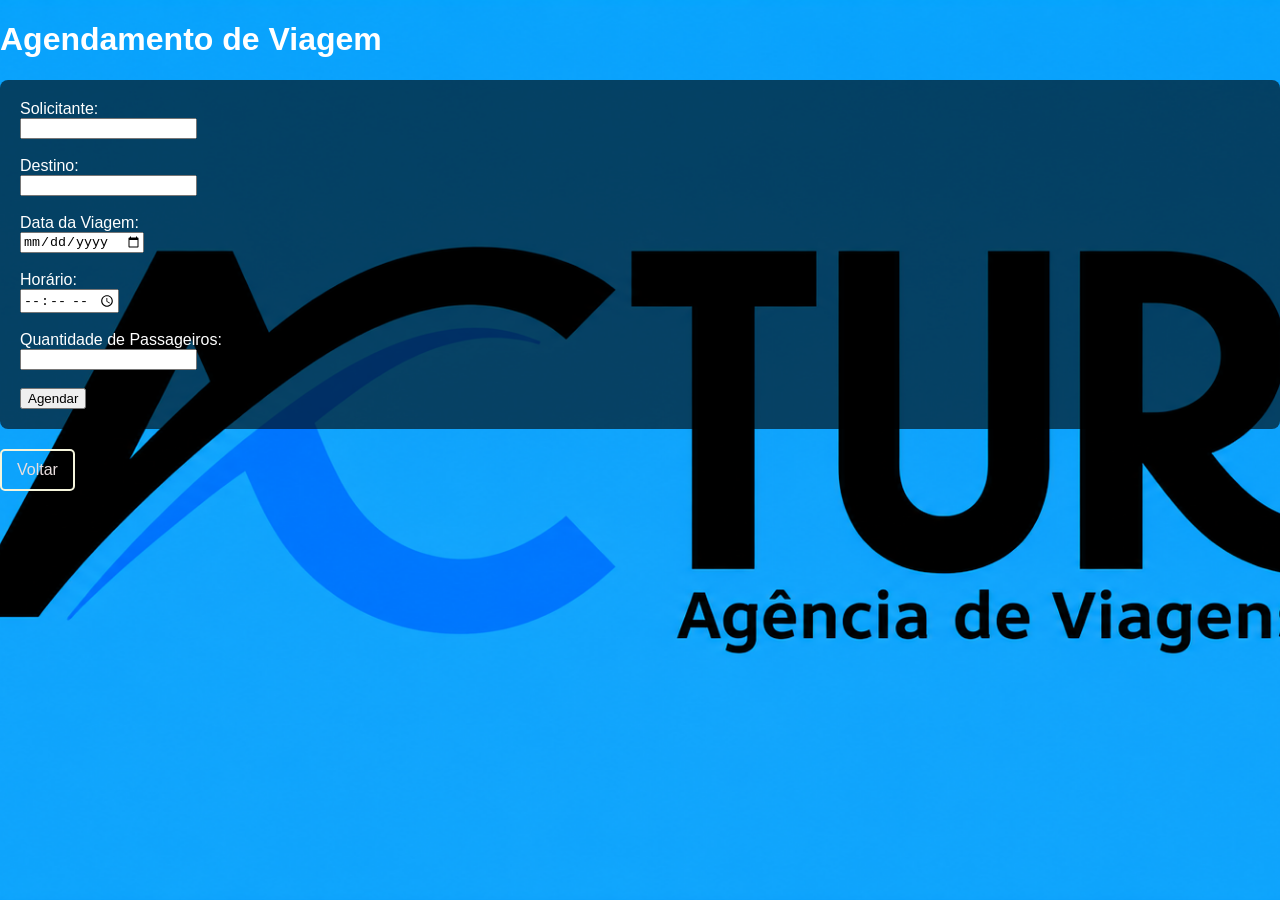
<file: html/agenda.html>
<!DOCTYPE html>
<html>
<head>
    <link rel="stylesheet" href="../css/style.css">

    <title>Agendar Viagem</title>

</head>
<body>

<h1>Agendamento de Viagem</h1>

<form>

<label>Solicitante:</label><br>
<input type="text"><br><br>

<label>Destino:</label><br>
<input type="text"><br><br>

<label>Data da Viagem:</label><br>
<input type="date"><br><br>

<label>Horário:</label><br>
<input type="time"><br><br>

<label>Quantidade de Passageiros:</label><br>
<input type="number"><br><br>

<input type="submit" value="Agendar">

</form>
</form>
            <a href="home.html" class="voltar">Voltar</a>

</body>
</html>
</file>
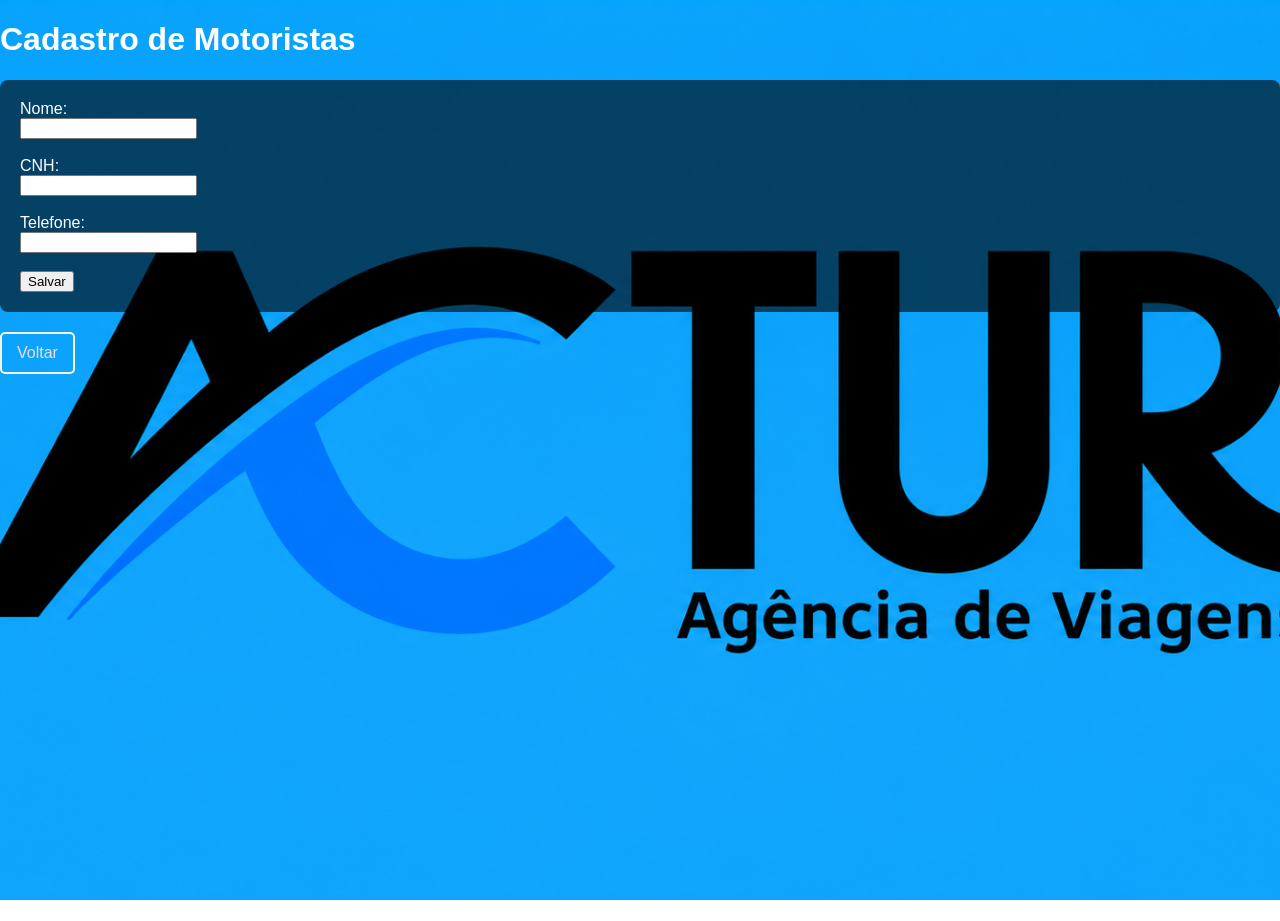
<file: html/cadmoto.html>
<!DOCTYPE html>
<html>
<head>
    <link rel="stylesheet" href="../css/style.css">

    <title>Motoristas</title>
</head>
<body>

<h1>Cadastro de Motoristas</h1>

<form>

<label>Nome:</label><br>
<input type="text"><br><br>

<label>CNH:</label><br>
<input type="text"><br><br>

<label>Telefone:</label><br>
<input type="text"><br><br>

<input type="submit" value="Salvar">

</form>
</form>
            <a href="home.html" class="voltar">Voltar</a>

</body>
</html>
</file>
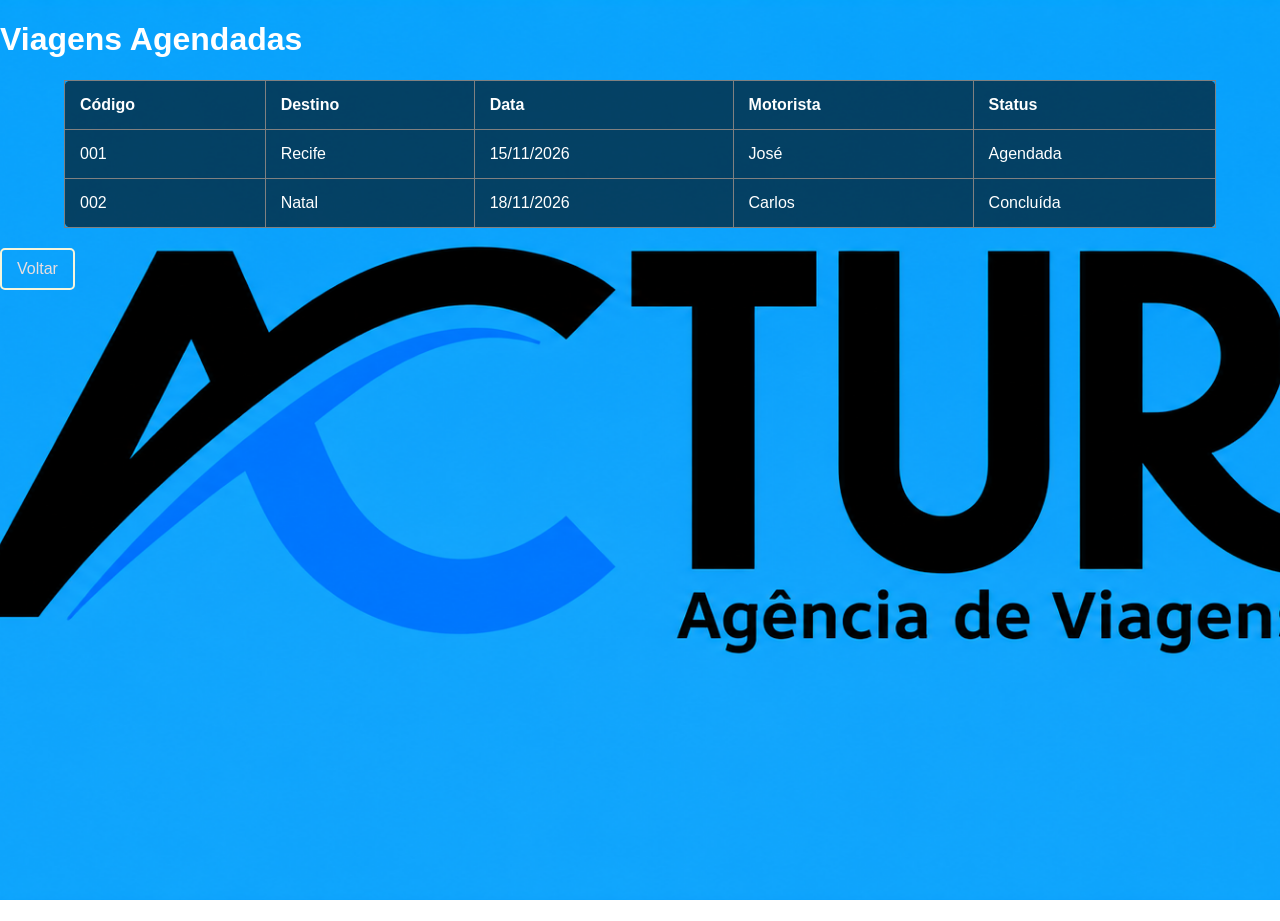
<file: html/consulta.html>
<!DOCTYPE html>
<html>
<head>
    <title>Viagens</title>
    <link rel="stylesheet" href="../css/style.css">

</head>
<body>

<h1>Viagens Agendadas</h1>

<table border="1">
    <tr>
        <th>Código</th>
        <th>Destino</th>
        <th>Data</th>
        <th>Motorista</th>
        <th>Status</th>
    </tr>

    <tr>
        <td>001</td>
        <td>Recife</td>
        <td>15/11/2026</td>
        <td>José</td>
        <td>Agendada</td>
    </tr>

    <tr>
        <td>002</td>
        <td>Natal</td>
        <td>18/11/2026</td>
        <td>Carlos</td>
        <td>Concluída</td>
    </tr>
</table>
</form>
            <a href="home.html" class="voltar">Voltar</a>

</body>
</html>
</file>
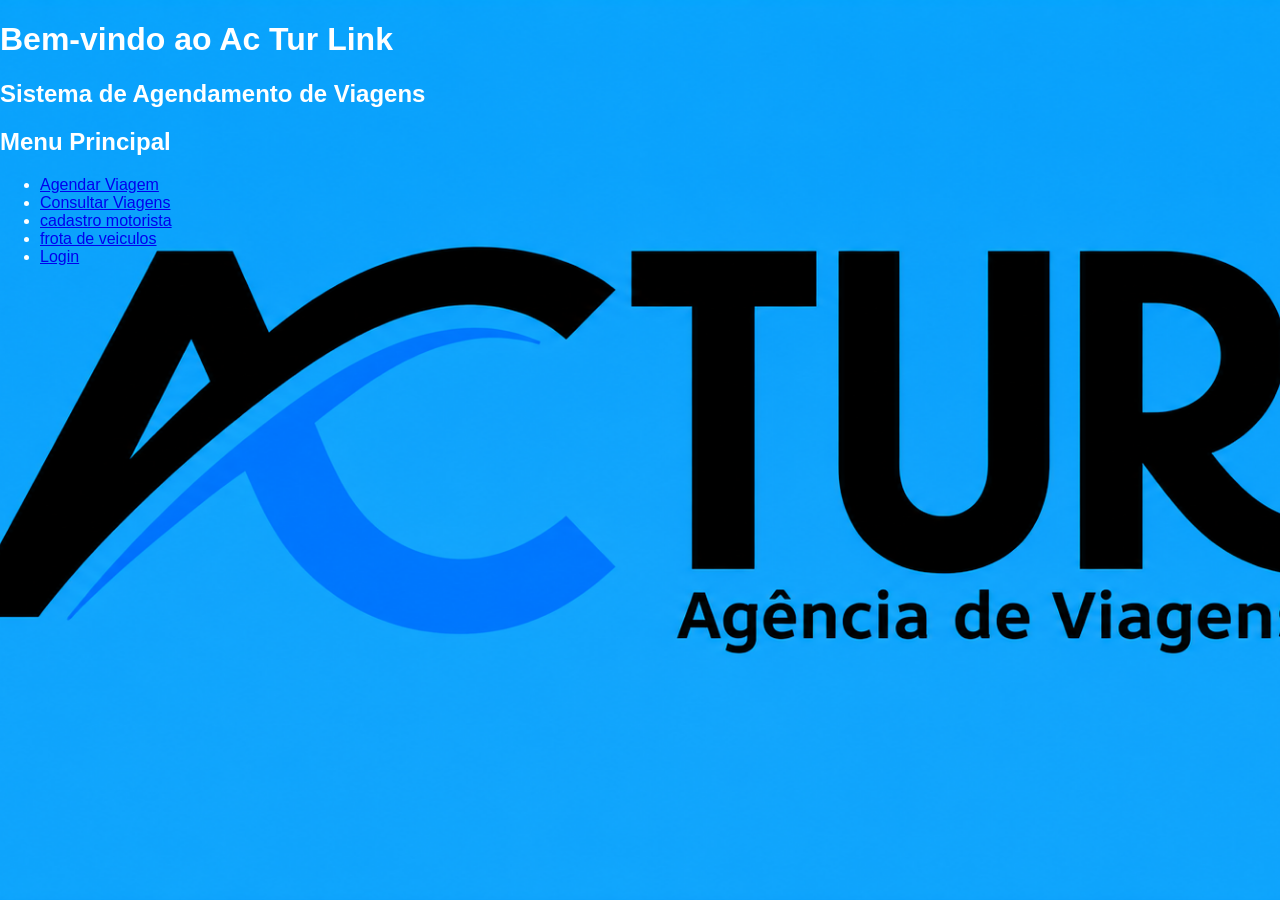
<file: html/home.html>
<!DOCTYPE html>
<html>
<head>
    <title>Home</title>
    <meta charset="UTF-8">
    <meta name="viewport" content="width=device-width, initial-scale=1.0">
    <link rel="stylesheet" href="../css/style.css">
</head>
<body>
<h1>Bem-vindo ao Ac Tur Link</h1>
<h2>Sistema de Agendamento de Viagens</h2>

<h2>Menu Principal</h2>

<ul>

    <li><a href="agenda.html">Agendar Viagem</a></li>
    <li><a href="consulta.html">Consultar Viagens</a></li>
    <li><a href="cadmoto.html">cadastro motorista</a></li>
    <li><a href="veiculos.html">frota de veiculos</a></li>
    <li><a href="login.html">Login</a></li>
</ul>
</form>


    
</ul>
</form>
            




</body>
</html>
</file>
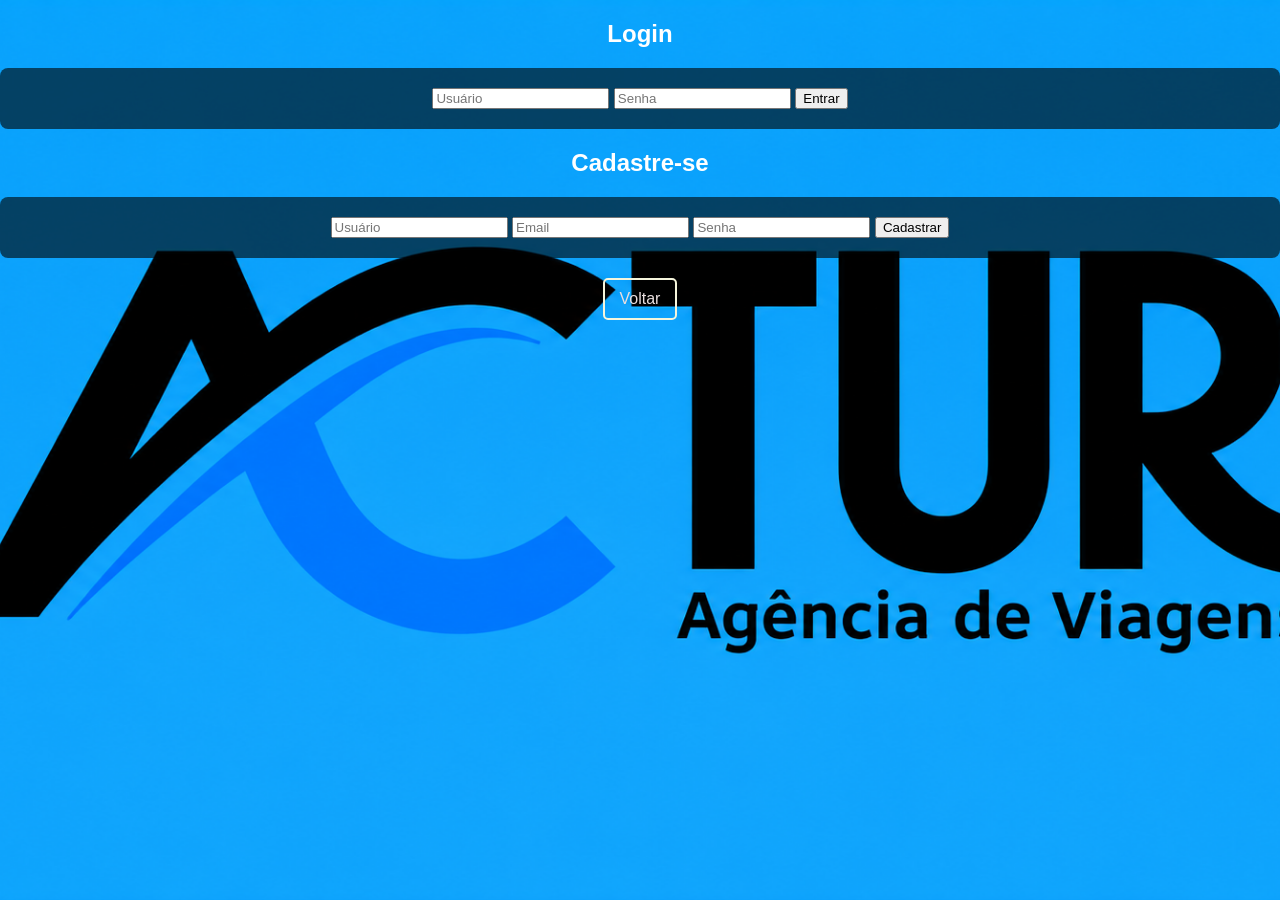
<file: html/login.html>
<!DOCTYPE html>
<html lang="en">
<head>
    <meta charset="UTF-8">
    <meta name="viewport" content="width=device-width, initial-scale=1.0">
    <title>Login</title>
    <link rel="stylesheet" href="../css/style.css">
</head>
<body>
    <login>
        <center>
        <user-login>
            <h2>Login</h2>
            <form action="">
                <input type="text" placeholder="Usuário">
                <input type="password" placeholder="Senha">
                <button type="submit">Entrar</button>
            </form>
        </user-login>
        <user-register>
            <h2>Cadastre-se</h2>
            <form action="">
                <input type="text" placeholder="Usuário">
                <input type="email" placeholder="Email">
                <input type="password" placeholder="Senha">
                <button type="submit">Cadastrar</button>
            </form>
            <a href="home.html" class="voltar">Voltar</a>
    </login>
    
</body>
</html>
</file>
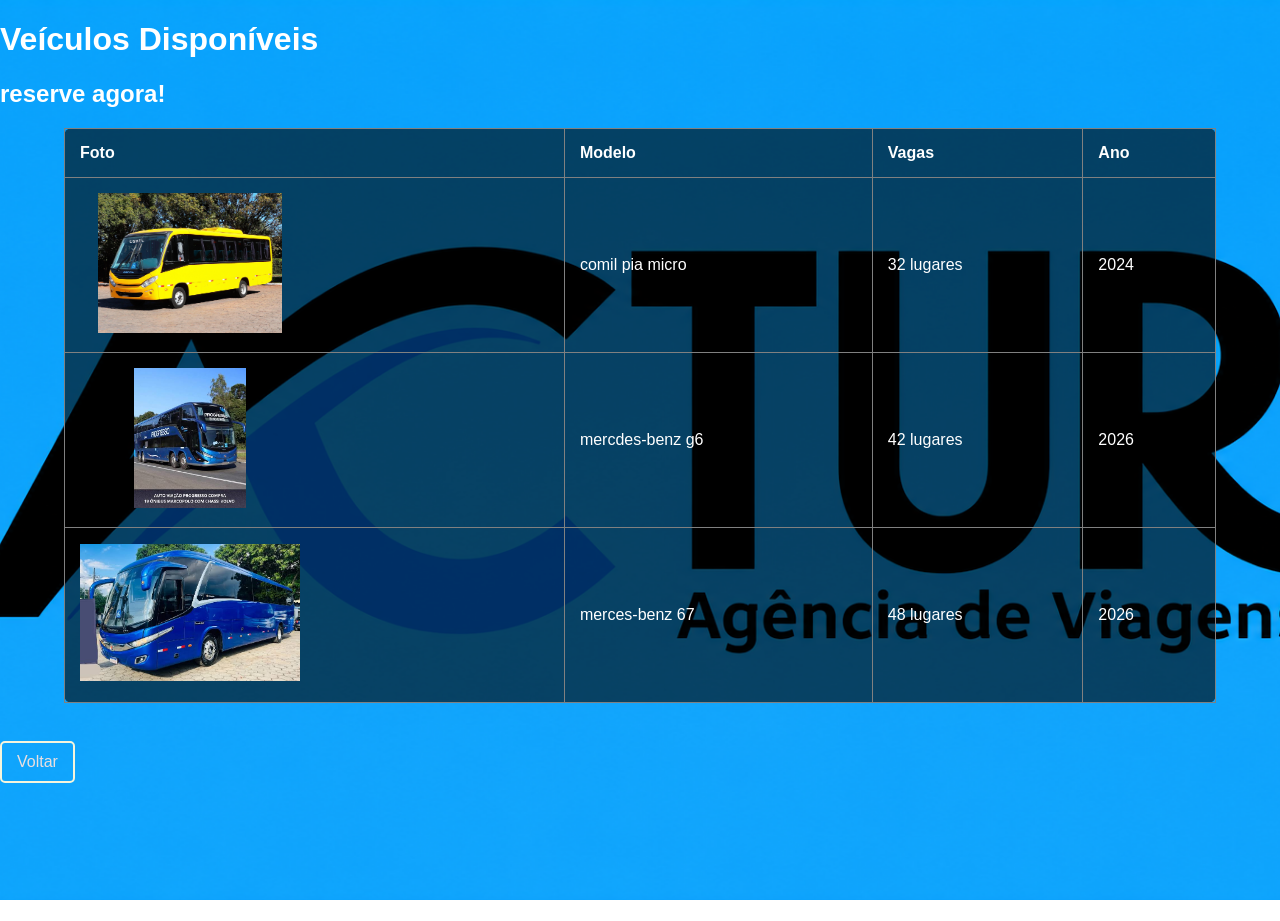
<file: html/veiculos.html>
<!DOCTYPE html>
<html lang="pt-BR">
<head>
    <meta charset="UTF-8">
    <meta name="viewport" content="width=device-width, initial-scale=1.0">
    <title>Veículos - Projeto AcTur</title>
    <link rel="stylesheet" href="../css/style.css">
</head>
<body>

<h1>Veículos Disponíveis</h1> 
<h2>reserve agora!</h2>

    <table border="1">
        <tr>
            <th>Foto</th>
            <th>Modelo</th>
            <th>Vagas</th>
            <th>Ano</th>
        </tr>
        <tr>
            <td>
                <img src="../img/micro.webp" alt="Marcopolo Paradiso G8" width="120">
            </td>
            <td>comil pia micro</td>
            <td>32 lugares</td>
            <td>2024</td>
        </tr>
        <tr>
            <td>
                <img src="../img/g6.jpeg" alt="Busscar Vissta Buss" width="120">
            </td>
            <td>mercdes-benz g6</td>
            <td>42 lugares</td>
            <td>2026</td>
        </tr>
        <tr>
            <td>
                <img src="../img/g7.jpeg" alt="Mercedes-Benz Sprinte" width="120">
            </td>
            <td>merces-benz 67</td>
            <td>48 lugares</td>
            <td>2026</td>
        </tr>
    </table>

    <br>
    <a href="home.html" class="voltar">Voltar</a>

</body>
</html>
</file>
<file: css/style.css>
body {
    margin: 0;
    padding: 0;

    background-image: url("../img/Logotipo\ ACTUR\ em\ Azul\ Vibrante\ \(1\).png");
    background-size: cover;
    background-position: center;
    background-repeat: no-repeat;
    background-attachment: fixed;

    min-height: 100vh;
    font-family: Arial, sans-serif;
    color: #ffffff;

}

.voltar{
    border-radius: 5px;
    color: rgb(234, 223, 223);
    border: 2px solid;
    padding: 10px 15px;
    display: inline-block; 
    text-decoration: none; 
    transition: background 0.3s; 
}


form, div, table {
    background-color: rgba(0, 0, 0, 0.6); 
    padding: 20px;
    border-radius: 8px;
    margin-bottom: 20px;
}

table {
    width: 100%;
    border-collapse: collapse;
}

th, td {
    padding: 10px;
    text-align: left;
}

.voltar {
    display: inline-block;
    border-radius: 5px;
    border: 2px solid beige; 
    padding: 10px 15px;
    text-decoration: none;
    transition: background 0.3s; 
}

img{
    width: 20%;
    height: 50%;
}

table {
    width: 90%;
    margin: 20px auto;
    border-collapse: collapse;
    text-align: center;
}

td, th {
    padding: 15px;
}

td img {
    width: 220px;
    height: 140px;
    object-fit: contain;
}
</file>
